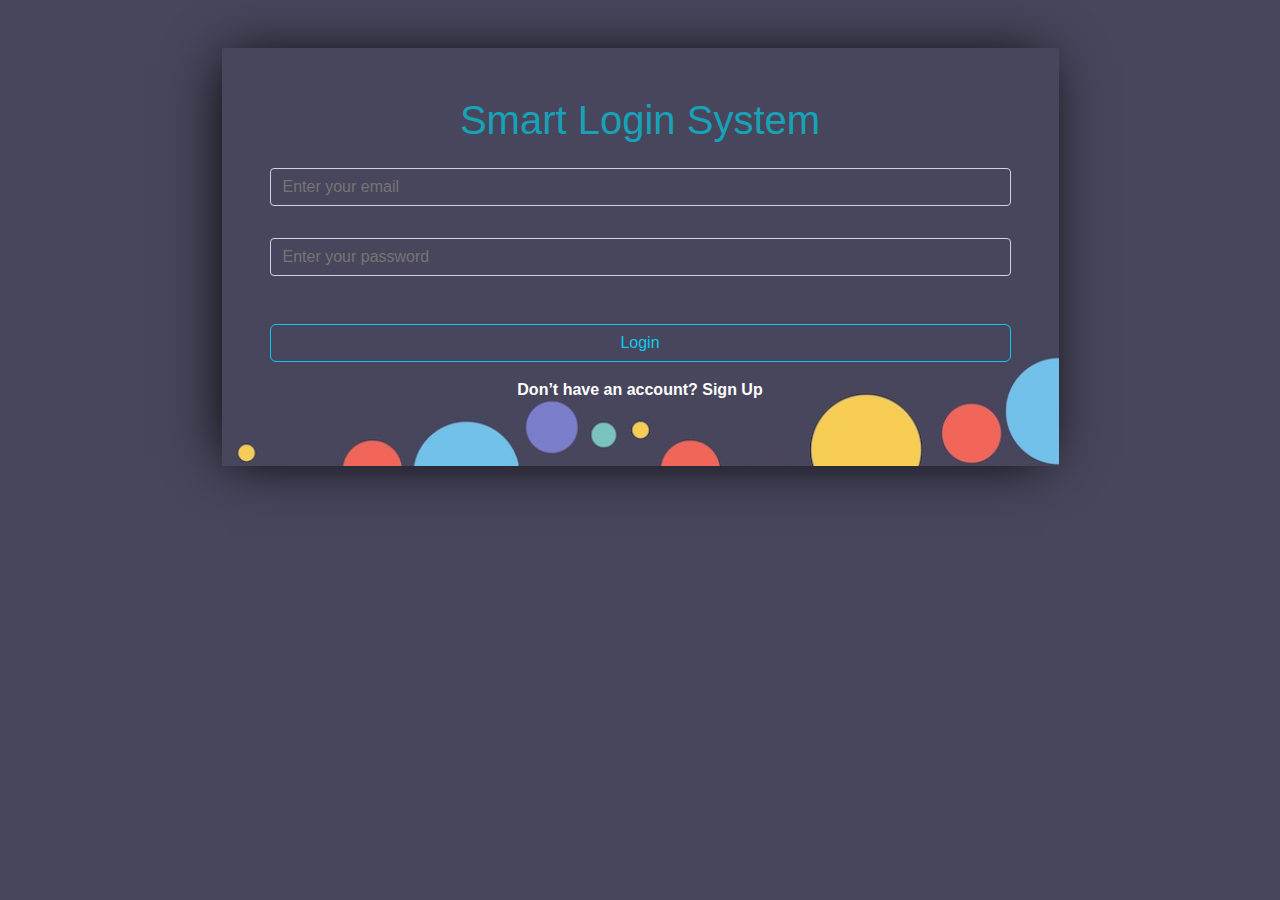
<file: index.html>
<!DOCTYPE html>
<html lang="en">

<head>
  <meta charset="UTF-8">
  <meta name="viewport" content="width=device-width, initial-scale=1.0">
  <title>Smart login</title>
  <link rel="stylesheet" href="css/bootstrap.min.css">
  <link rel="stylesheet" href="css/main.css">
</head>

<body>

  <div class="container my-5">
    <div class="login-group w-75 m-auto text-center p-5">
      <h1>Smart Login System</h1>
      <input id="signInMail" type="email" class="w-100 my-3" placeholder="Enter your email">
      <input id="signInPassword" type="password" class="w-100 my-3" placeholder="Enter your password">
      <p id="signinExist">
      </p>
      <button onclick='signIn()' class="btn btn btn-outline-info w-100 my-3">Login</button>
      <p class="text-white fw-bold">Don’t have an account? <a href="./signup.html" class="text-decoration-none text-white fw-bold">Sign
          Up</a> </p>
    </div>
  </div>







  <script src="js/bootstrap.bundle.min.js"></script>
  <!-- <script src="js/script.js"></script> -->
  <script src="js/signup.js"></script>
</body>

</html>
</file>
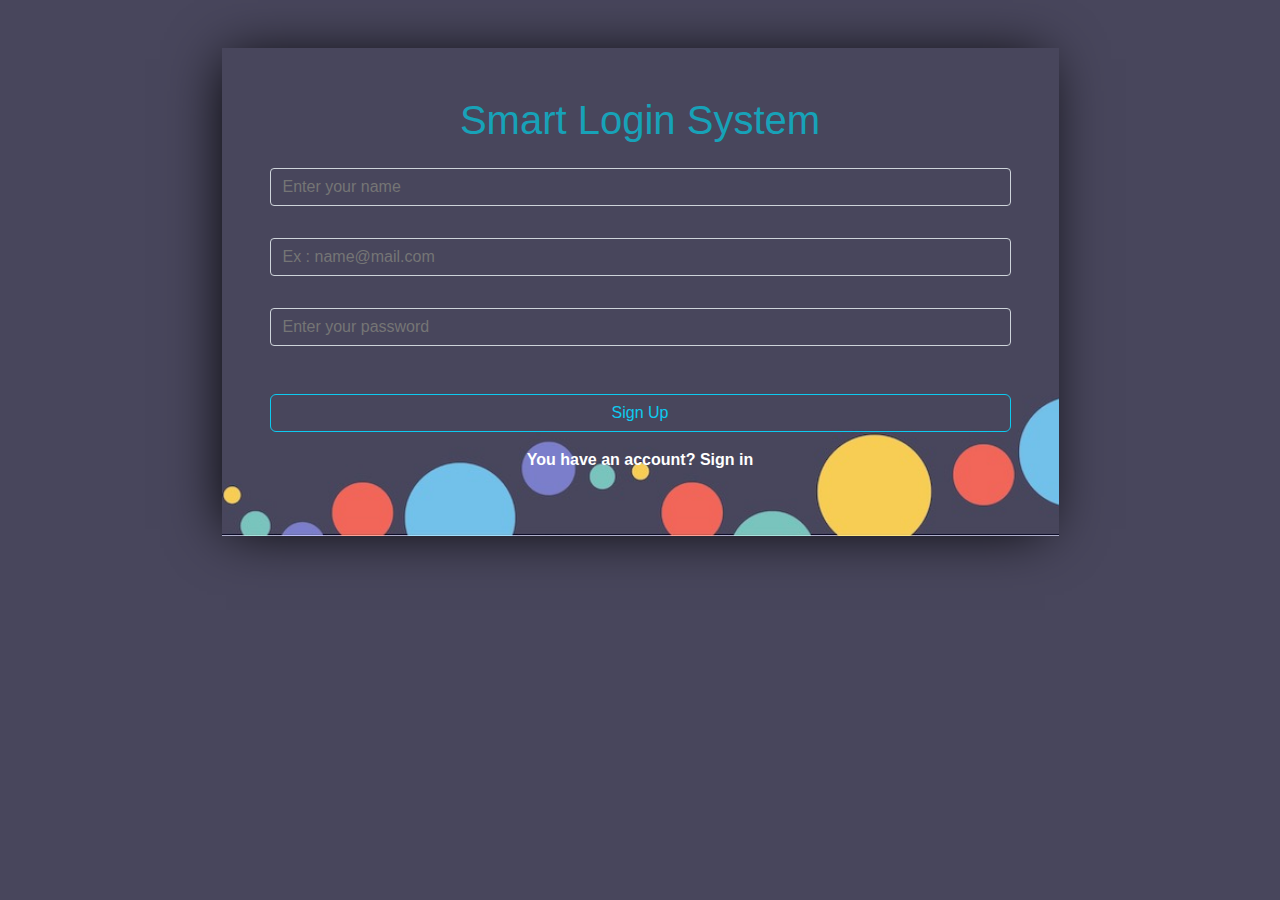
<file: signup.html>
<!DOCTYPE html>
<html lang="en">

<head>
    <meta charset="UTF-8">
    <meta name="viewport" content="width=device-width, initial-scale=1.0">
    <title>Sign Up</title>
    <link rel="stylesheet" href="css/bootstrap.min.css">
    <link rel="stylesheet" href="css/main.css">
</head>

<body>


    <div class="container my-5">
        <div class="login-group w-75 m-auto text-center p-5">
            <h1>Smart Login System</h1>
            <input id="signupName" type="text" class="w-100 my-3" placeholder="Enter your name">
            <input id="signupMail" type="email" class="w-100 my-3 is-valid" placeholder="Ex : name@mail.com">
            <p id="msgeMail" class="text-danger fw-bold d-none">invalid Email</p>
            <input id="signupPassword" type="password" class="w-100 my-3" placeholder="Enter your password">
            <p id="exist">
                <span id="mailExist" class=" d-none text-danger fw-bold">email already exists</span>
            </p>
            <button onclick="signUp()" class="btn btn btn-outline-info w-100 my-3">Sign Up</button>
            <p class="text-white fw-bold">You have an account? <a href="./index.html"
                    class="text-decoration-none text-white fw-bold">Sign
                    in</a> </p>
        </div>







        <script src="js/bootstrap.bundle.min.js"></script>
        <script src="js/signup.js"></script>
</body>

</html>
</file>
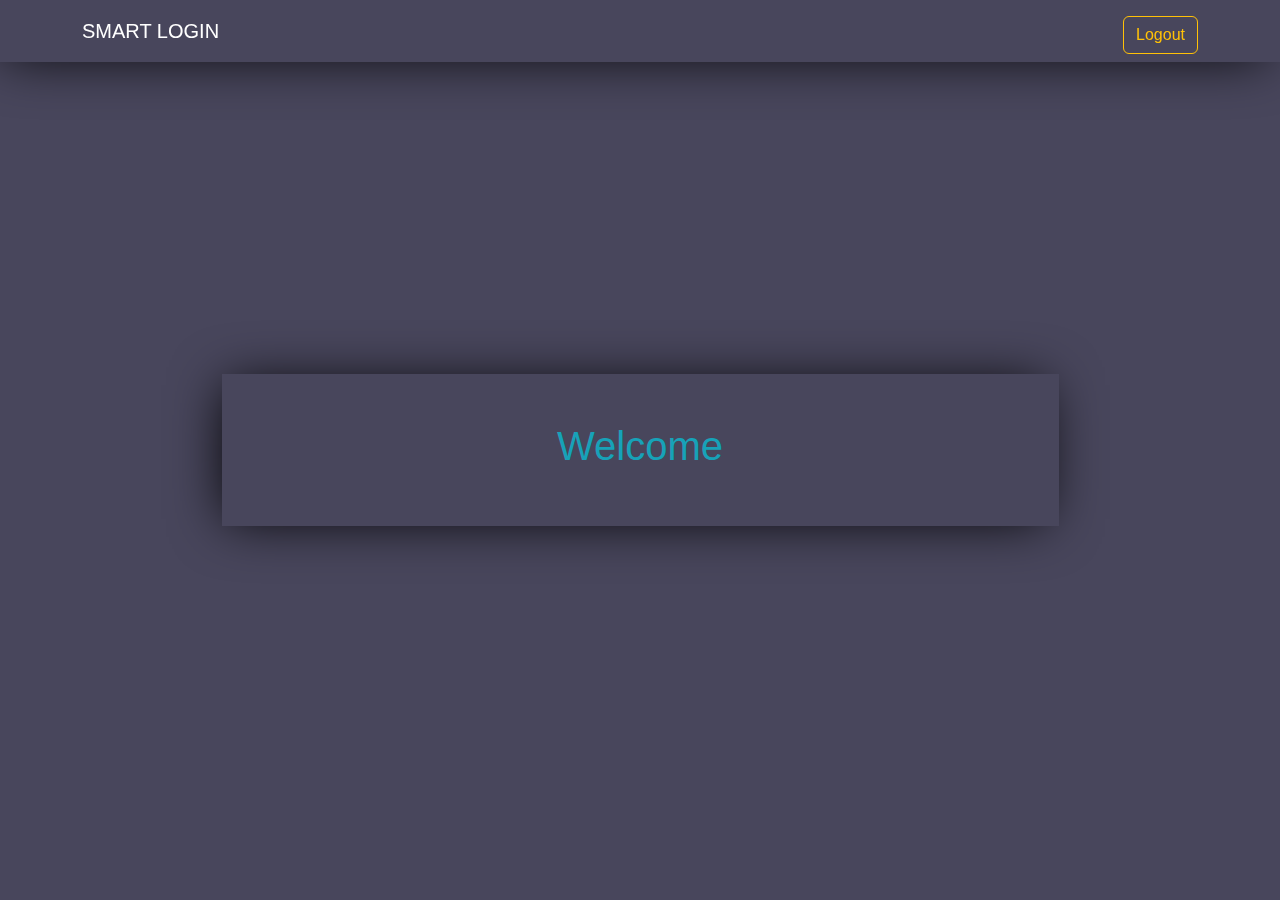
<file: welcome.html>
<!DOCTYPE html>
<html lang="en">

<head>
    <meta charset="UTF-8">
    <meta name="viewport" content="width=device-width, initial-scale=1.0">
    <title>Welcome</title>
    <link rel="stylesheet" href="css/bootstrap.min.css">
    <link rel="stylesheet" href="css/main.css">
</head>

<body>



    <nav class="navbar navbar-expand-lg navbar-dark group-welcome fixed-top pt-3">
        <div class="container">
            <a href="" class="text-decoration-none text-white h5">SMART LOGIN</a>
            <a id="logoutButton" href="./index.html" class="btn btn-outline-warning">Logout</a>
        </div>
    </nav>
    <main class="vh-100 d-flex align-items-center">
        <div class="container text-center my-5">
            <div class="group-welcome w-75 m-auto p-5">
                <h1>Welcome <span id="nameWelcome" class="text-danger"></span></h1>
            </div>
        </div>
    </main>



    <script src="js/bootstrap.bundle.min.js"></script>
    <script src="js/welcome.js"></script>
</body>

</html>
</file>
<file: css/main.css>
body{
    font-family: sans-serif;
    background-color: #48465C;
   
}

.login-group , .group-welcome {
    background-image: url(../image/simlple.jpg);
    background-position: center;
    background-size: cover;
    box-shadow: -5px 2px 54px -9px rgba(0, 0, 0, 1);
}

.login-group h1 , .group-welcome h1
{
    color: #17a2b8;
}
.login-group input
{

    background-color: transparent;
    color: white;
    border: 1px solid #ced4da;
    border-radius: .25rem;
    padding: .375rem .75rem;
}
.login-group input:focus
{
    border: 1px solid #80bdff;
    outline: 0;
}
</file>
